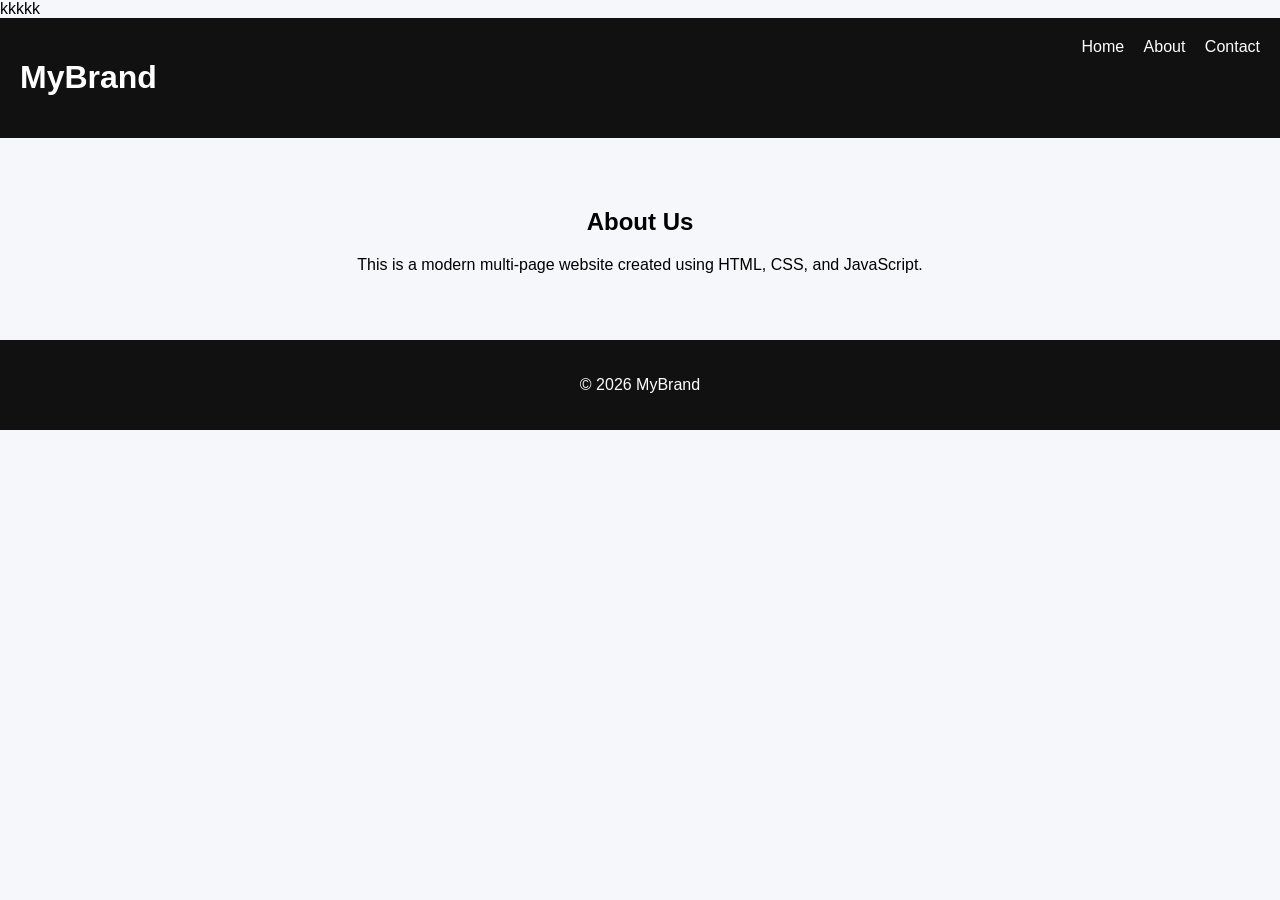
<file: about.html>
<!DOCTYPE html>
<html lang="en">
<head>
    <title>About</title>
    <link rel="stylesheet" href="css/style.css">
</head>
<body>
kkkkk
<header>
    <h1>MyBrand</h1>
    <nav>
        <a href="index.html">Home</a>
        <a href="about.html">About</a>
        <a href="contact.html">Contact</a>
    </nav>
</header>

<section class="content">
    <h2>About Us</h2>
    <p>This is a modern multi-page website created using HTML, CSS, and JavaScript.</p>
</section>

<footer>
    <p>© 2026 MyBrand</p>
</footer>

</body>
</html>
</file>
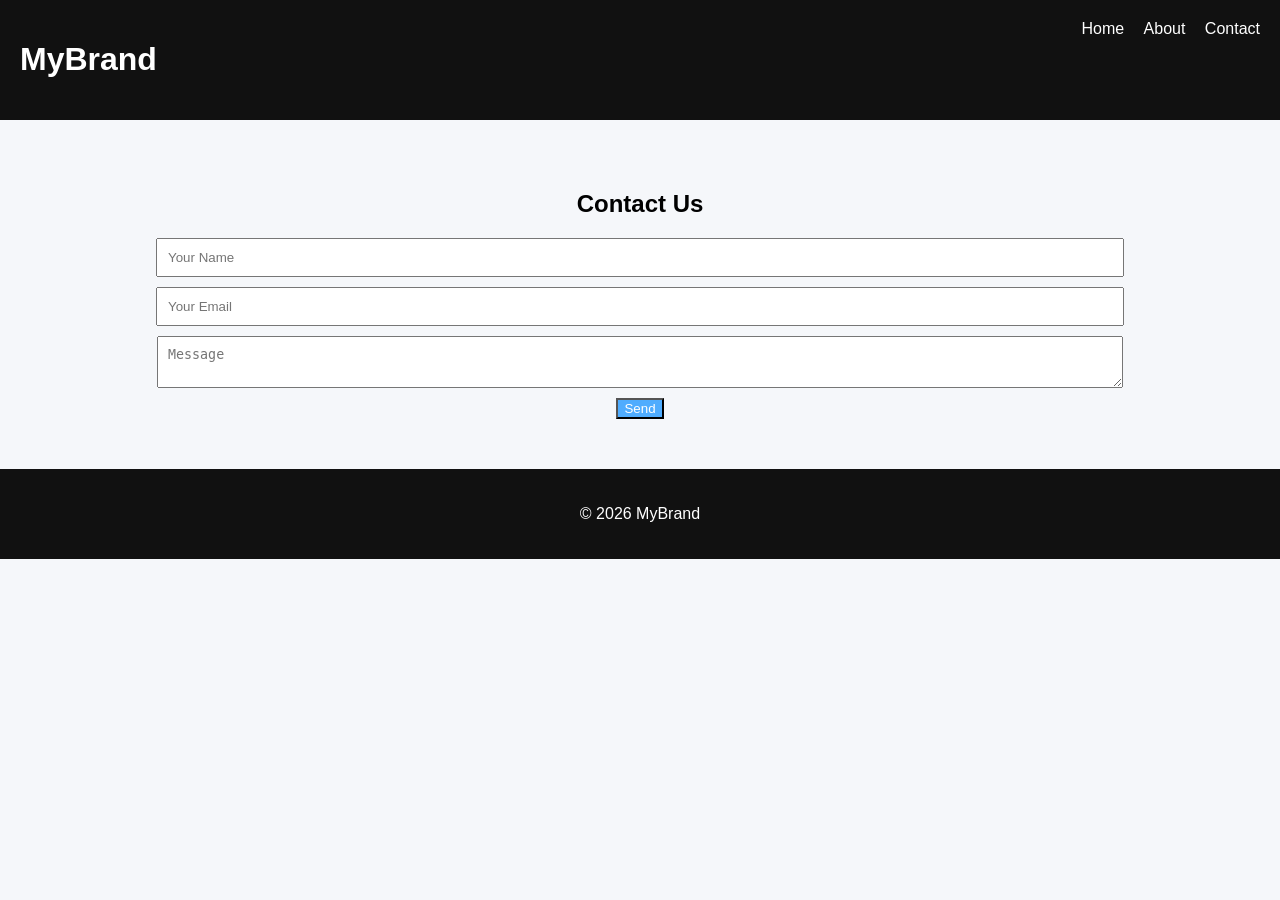
<file: contact.html>
<!DOCTYPE html>
<html lang="en">
<head>
    <title>Contact</title>
    <link rel="stylesheet" href="css/style.css">
</head>
<body>

<header>
    <h1>MyBrand</h1>
    <nav>
        <a href="index.html">Home</a>
        <a href="about.html">About</a>
        <a href="contact.html">Contact</a>
    </nav>
</header>

<section class="content">
    <h2>Contact Us</h2>
    <form>
        <input type="text" placeholder="Your Name" required>
        <input type="email" placeholder="Your Email" required>
        <textarea placeholder="Message"></textarea>
        <button type="submit">Send</button>
    </form>
</section>

<footer>
    <p>© 2026 MyBrand</p>
</footer>

</body>
</html>
</file>
<file: css/style.css>
body {
    margin: 0;
    font-family: 'Segoe UI', sans-serif;
    background: #f5f7fa;
}

header {
    display: flex;
    justify-content: space-between;
    padding: 20px;
    background: #111;
    color: white;
}

nav a {
    color: white;
    margin-left: 15px;
    text-decoration: none;
}

.hero {
    text-align: center;
    padding: 100px 20px;
    background: linear-gradient(to right, #4facfe, #00f2fe);
    color: white;
}

.hero button {
    padding: 10px 20px;
    border: none;
    background: white;
    color: #333;
    border-radius: 5px;
    cursor: pointer;
}

.cards {
    display: flex;
    justify-content: center;
    gap: 20px;
    padding: 50px;
}

.card {
    background: white;
    padding: 20px;
    border-radius: 10px;
    width: 200px;
    text-align: center;
    box-shadow: 0 4px 10px rgba(0,0,0,0.1);
}

.content {
    padding: 50px;
    text-align: center;
}

form input, form textarea {
    display: block;
    width: 80%;
    margin: 10px auto;
    padding: 10px;
}

button {
    background: #4facfe;
    color: white;
}

footer {
    text-align: center;
    padding: 20px;
    background: #111;
    color: white;
}
</file>
